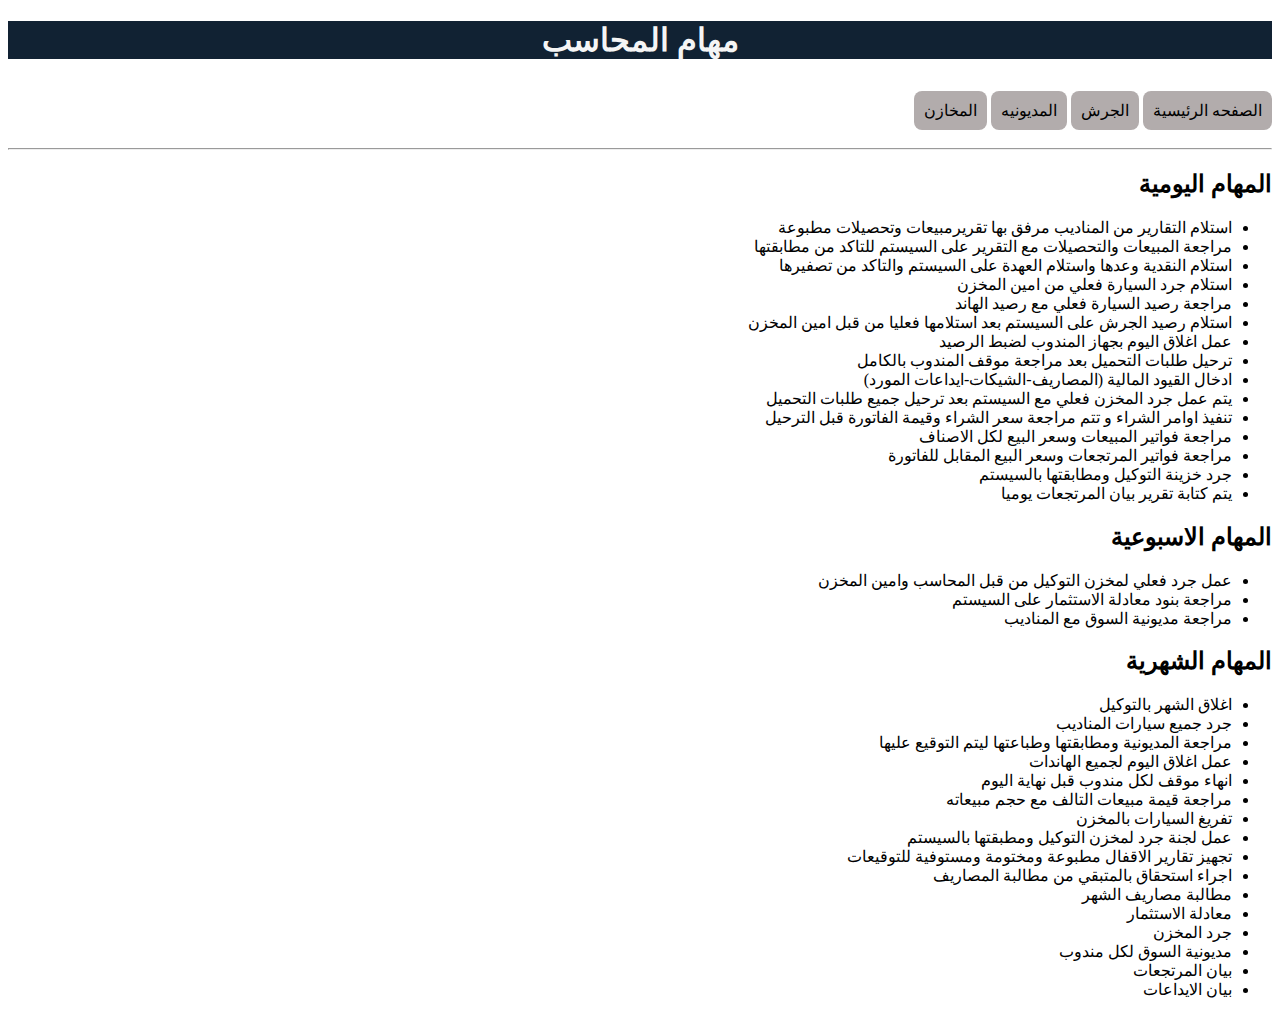
<file: acc1.html>
<!DOCTYPE html>
<html lang="en">
<head>
    <meta charset="UTF-8">
    <meta name="viewport" content="width=device-width, initial-scale=1.0">
    <link rel="stylesheet" href="acc1.css">
    <title> acc1.css</title>
</head>
<body dir="rtl">
    
    <h1>
        <strong>مهام المحاسب</strong>
    </h1>
    <a href="index.html">الصفحه الرئيسية</a>
    <a href="garsh.html">الجرش </a>
    <a href="#">المديونيه</a>
    <a href="#">المخازن</a>
    <hr>
    <h2>
        المهام اليومية
   </h2>
   
    <ul>
      <li>استلام التقارير من المناديب مرفق بها تقريرمبيعات وتحصيلات مطبوعة </li>
      <li>مراجعة المبيعات والتحصيلات مع التقرير على السيستم للتاكد من مطابقتها</li>
      <li>استلام النقدية وعدها واستلام العهدة على السيستم والتاكد من تصفيرها</li>
      <li>استلام جرد السيارة فعلي من امين المخزن</li>
      <li>مراجعة رصيد السيارة فعلي مع رصيد الهاند</li>
      <li>استلام رصيد الجرش على السيستم بعد استلامها فعليا من قبل امين المخزن</li>
      <li>عمل اغلاق اليوم بجهاز المندوب لضبط الرصيد</li>
      <li>ترحيل طلبات التحميل بعد مراجعة موقف المندوب بالكامل</li>
      <li>ادخال القيود المالية (المصاريف-الشيكات-ايداعات المورد)</li>
      <li>يتم عمل جرد المخزن فعلي مع السيستم بعد ترحيل جميع طلبات التحميل</li>
      <li>تنفيذ اوامر الشراء و تتم مراجعة سعر الشراء وقيمة الفاتورة قبل الترحيل</li>
      <li>مراجعة فواتير المبيعات وسعر البيع لكل الاصناف</li>
      <li>مراجعة فواتير المرتجعات وسعر البيع المقابل للفاتورة</li>
      <li>جرد خزينة التوكيل ومطابقتها بالسيستم</li>
      <li>يتم كتابة تقرير بيان المرتجعات يوميا </li>
    </ul>
  
  <h2>
      المهام الاسبوعية
  </h2>

      <ul>
          <li>عمل جرد فعلي لمخزن التوكيل من قبل المحاسب وامين المخزن</li>
          <li>مراجعة بنود معادلة الاستثمار على السيستم</li>
          <li>مراجعة مديونية السوق مع المناديب</li>
      </ul>

  <h2>
    المهام الشهرية
  </h2>
  
    <ul>
        <li>اغلاق الشهر بالتوكيل</li>
          <li>جرد جميع سيارات المناديب</li>
          <li>مراجعة المديونية ومطابقتها وطباعتها ليتم التوقيع عليها</li>
          <li>عمل اغلاق اليوم لجميع الهاندات</li>
          <li>انهاء موقف لكل مندوب قبل نهاية اليوم</li>
          <li>مراجعة قيمة مبيعات التالف مع حجم مبيعاته</li>
          <li>تفريغ السيارات بالمخزن</li>
          <li>عمل لجنة جرد لمخزن التوكيل ومطبقتها بالسيستم</li>
          <li>تجهيز تقارير الاقفال مطبوعة ومختومة ومستوفية للتوقيعات</li>
          <li>اجراء استحقاق بالمتبقي من مطالبة المصاريف</li>
          <li>مطالبة مصاريف الشهر</li>
          <li>معادلة الاستثمار</li>
          <li>جرد المخزن</li>
          <li>مديونية السوق لكل مندوب</li>
          <li>بيان المرتجعات</li>
          <li>بيان الايداعات</li>
      </ul>

      
  

</body>
</html>
</file>
<file: acc1.css>
h1 {
    color: whitesmoke;
    text-align: center;
    background-color: #123;
    }
    a{
    text-decoration: none;
    display: inline-block;
    padding: 10px;
    margin: 10px 0px;
    border-radius: 8px;
    align-items: center;
    gap: 40px;
    transition: .5s;
    background-color: #19070755;
    color: black;
    }
</file>
